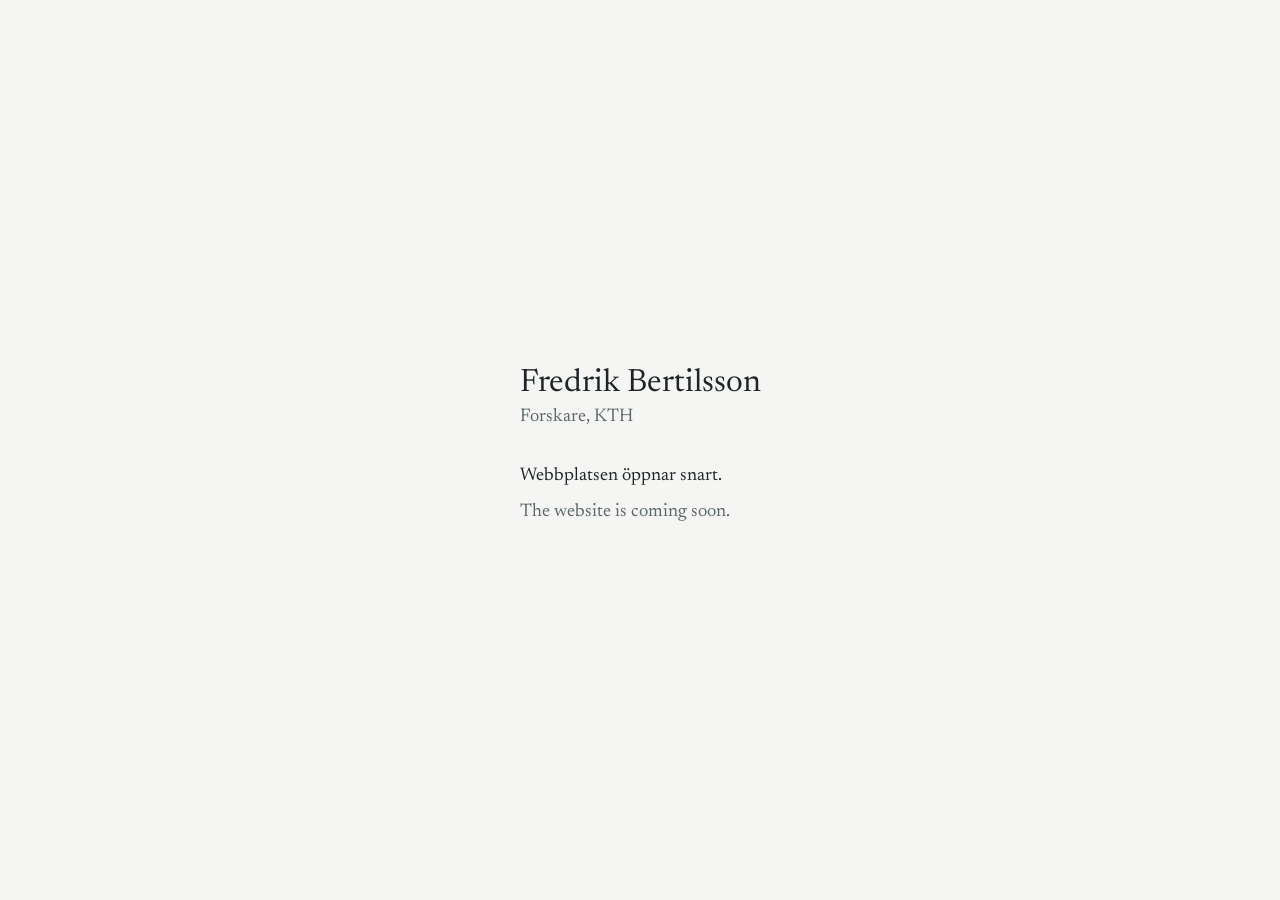
<file: index.html>
<!DOCTYPE html>
<html lang="sv">
<head>
<meta charset="utf-8">
<meta name="viewport" content="width=device-width, initial-scale=1">
<meta name="robots" content="noindex">
<title>Fredrik Bertilsson</title>
<style>
@font-face{font-family:"Newsreader";font-style:normal;font-weight:200 800;font-display:swap;src:url(forhandsvisning/fonts/newsreader-latin-opsz-normal.woff2) format("woff2")}
:root{--bg:#F5F6F3;--ink:#1E2428;--muted:#5B656B;--accent:#2C5A66;color-scheme:light}
@media (prefers-color-scheme:dark){:root{--bg:#15191B;--ink:#E4E7E5;--muted:#98A2A6;--accent:#8DB7C2;color-scheme:dark}}
html,body{height:100%}
body{margin:0;background:var(--bg);color:var(--ink);font-family:"Newsreader","Iowan Old Style",Palatino,Georgia,serif;display:flex;align-items:center;justify-content:center;padding:2rem;box-sizing:border-box}
main{max-width:30rem}
h1{font-weight:400;font-size:2rem;margin:0 0 .25rem}
p{margin:0 0 .5rem;color:var(--muted);font-size:1.15rem;line-height:1.5}
.lead{margin-top:2rem;color:var(--ink)}
a{color:var(--accent)}
</style>
</head>
<body>
<main>
<h1>Fredrik Bertilsson</h1>
<p>Forskare, KTH</p>
<p class="lead">Webbplatsen öppnar snart.</p>
<p lang="en">The website is coming soon.</p>

</main>
</body>
</html>
</file>
